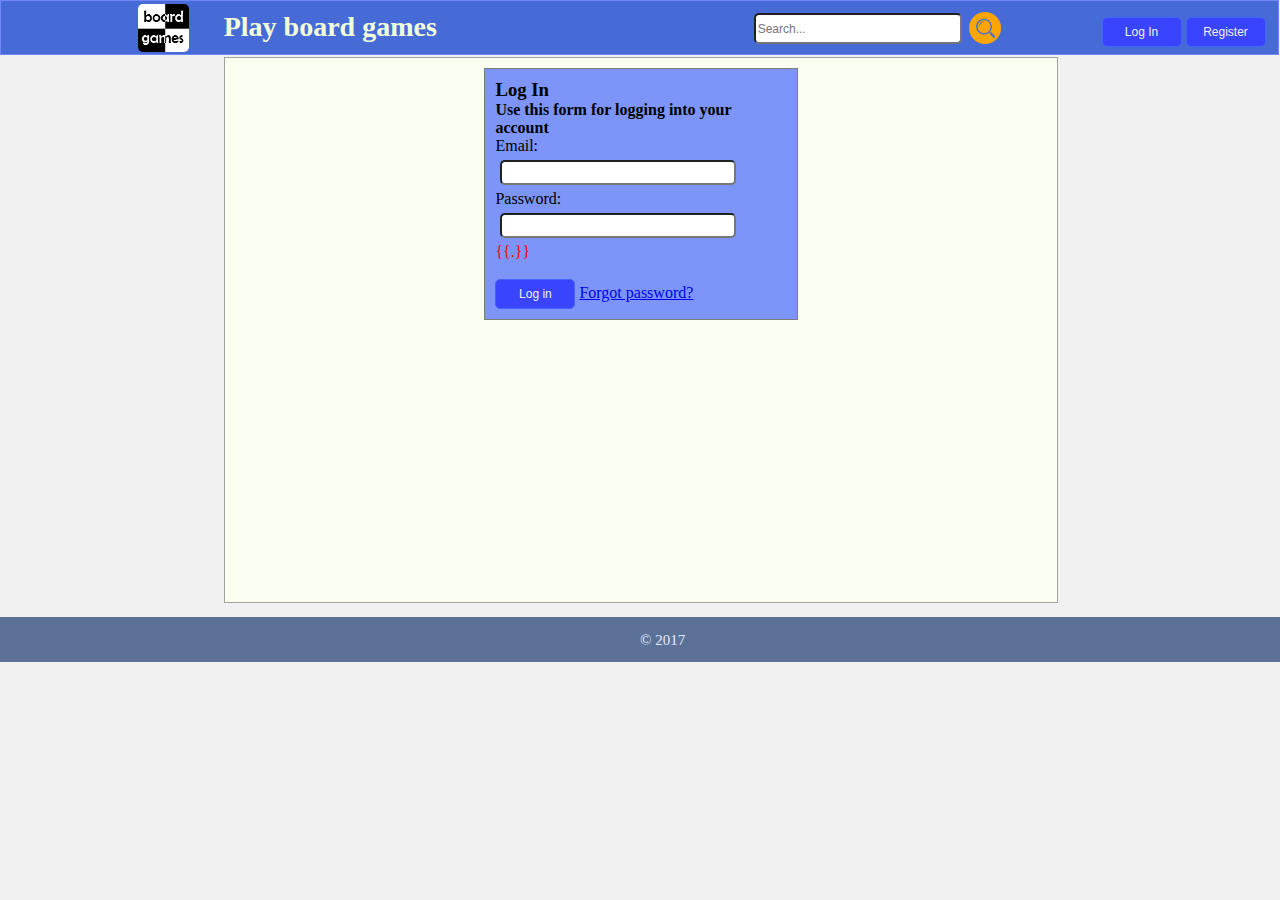
<file: html/login.html>
<!DOCTYPE html>
<html lang="en">
<head>
    <meta charset="UTF-8">
    <title>BGames - Log in</title>
    <link rel="stylesheet" href="../assets/css/common.css">
</head>
<body>
<div class="wrapper">
    <div class="content">
        <div class="header">
            <div class="logo"><a href="/"><img id="logo" src="../assets/img/logo.PNG"></a></div>
            <div class="heading"><h1>Play board games</h1></div>
            <div class="search">
                <form name="search">
                    <input type="text" name="query" placeholder="Search..." id="searchInput">
                    <img id="searchButton" src="../assets/img/search.png" onclick="parentNode.submit()"/>
                </form>
            </div>
            <div class="user">
                <button class="button">
                    <a class="hiddenLink" href="login">Log In</a>
                </button>
                <button class="button">
                    <a class="hiddenLink" href="register">Register</a>
                </button>
            </div>
        </div>
        <div class="center" id="center1">
            <div id="login">
                <h3>
                    Log In
                </h3>
                <h4>
                    Use this form for logging into your account
                </h4>
                <form id="loginForm" method="post">
                    <p>Email:</p>
                    <input class="input" name="email" type="email" required>
                    <p>Password:</p>
                    <input class="input" name="pass" type="password" required>
                    <p class="warn">{{.}}</p>
                    <br>
                    <input class="button" type="submit" value="Log in">
                    <a href="#">Forgot password?</a>
                </form>
            </div>
        </div>
    </div>
</div>
<div class="footer">© 2017</div>
</body>
</html>
</file>
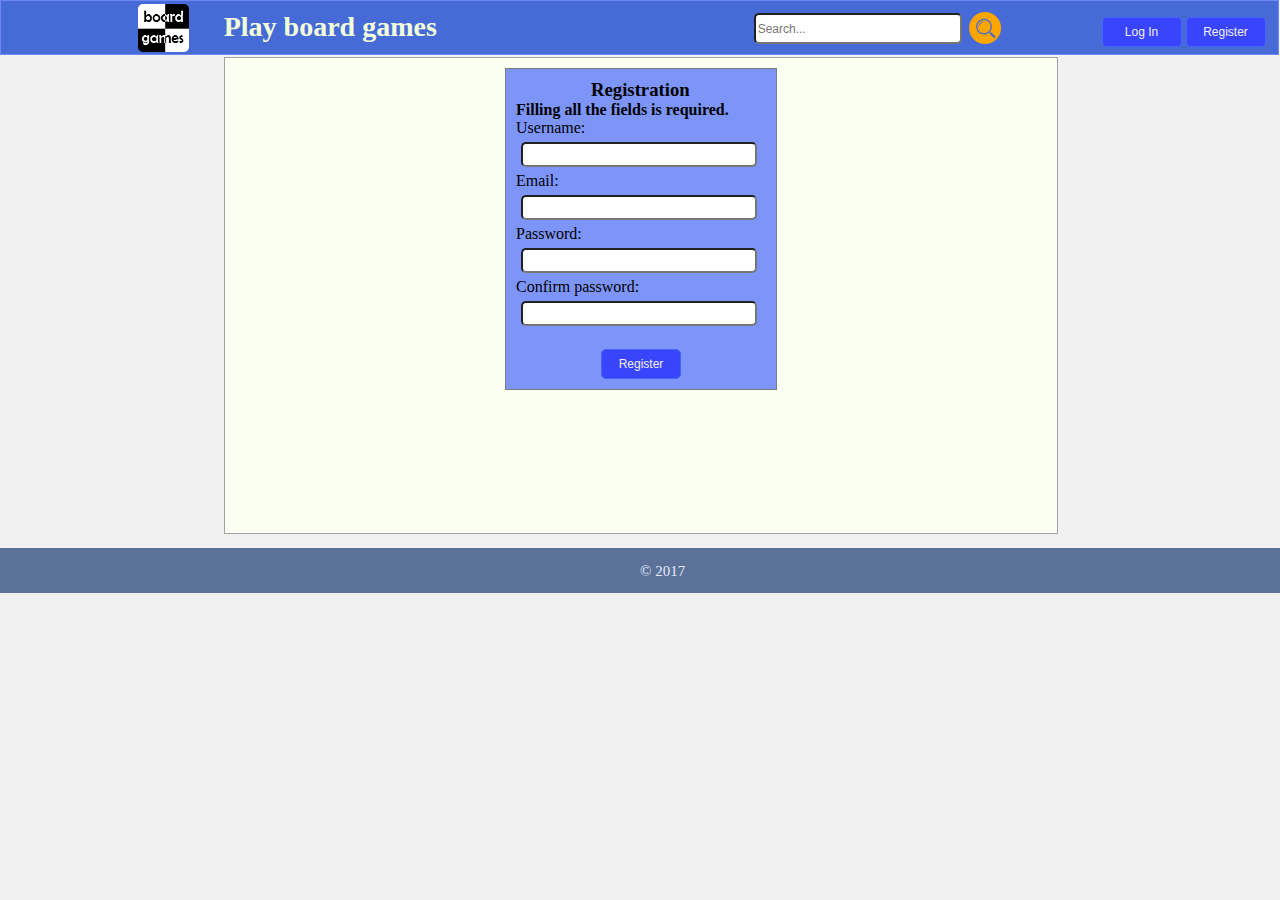
<file: html/register.html>
<!DOCTYPE html>
<html lang="en">
<head>
    <meta charset="UTF-8">
    <title>BGames - Register</title>
    <link rel="stylesheet" href="../assets/css/common.css">
</head>
<body>
<script src="../assets/script/validator.js"></script>
<div class="wrapper">
    <div class="content">
        <div class="header">
            <div class="logo"><a href="/"><img id="logo" src="../assets/img/logo.PNG"></a></div>
            <div class="heading"><h1>Play board games</h1></div>
            <div class="search">
                <form name="search">
                    <input type="text" name="query" placeholder="Search..." id="searchInput">
                    <img id="searchButton" src="../assets/img/search.png" onclick="parentNode.submit()"/>
                </form>
            </div>
            <div class="user">
                <button class="button">
                    <a class="hiddenLink" href="login">Log In</a>
                </button>
                <button class="button">
                    <a class="hiddenLink" href="register">Register</a>
                </button>
            </div>
        </div>
        <div class="center" id="center">
            <div id="register">
                <h3>Registration</h3>
                <h4>Filling all the fields is required.</h4>
                <form id="registerForm" method="post" action="/register">
                    <p>Username:</p>
                    <input onchange="checkUsername()" class="input" id="username" type="text" required>
                    <p class="warn" id="usernameWarn"></p>
                    <p>Email:</p>
                    <input class="input" id="emailInput" type="email" required>
                    <p class="warn" id="emailWarn"></p>
                    <p>Password:</p>
                    <input onchange="checkPassword()" class="input" id="pwd1" type="password" required>
                    <p class="warn" id="passWarn"></p>
                    <p>Confirm password:</p>
                    <input onchange="confirmPassword()" class="input" id="pwd2" type="password" required>
                    <p class="warn" id="confWarn"></p>
                    <br>
                    <input class="button" type="submit" value="Register">
                </form>
            </div>
        </div>
    </div>
</div>
<div class="footer">© 2017</div>
</body>
</html>
</file>
<file: assets/css/common.css>
* {
    margin: 0;
    padding: 0;

}

body {
    background: #f1f1f1;
}

.header {
    float: left;
    width: 99%;
    background: #476BD6;
    /*background-color: #D9C090;*/
    /*padding: 10px;*/
    padding-top: 3px;
    padding-left: 10px;
    border: 1px groove #7087f9;
    box-shadow: #0e1c11 28px;
    height: 50px;
    margin-bottom: 2px;
}

.heading {
    align-content: center;
    color: #f2ffdb;
    font-family: Centaur;
    font-size: 14px;
    float: left;
    padding-top: 7px;
}

.logo {

    float: left;
    border: 2px;
    margin-left: 10%;
}

#logo {
    width: 60%;
    float: left;
    border-radius: 5px;

}

.search {
    float: left;
    position: relative;
    margin-top: 7px;
    margin-left: 25%;
}

#searchInput {
    width: 200px;
    height: 23px;
    font-family: Arial;
    font-size: 12px;
    border-radius: 5px;
    padding: 2px;
    margin-top: 2px;

}

#searchButton {
    float: right;
    width: 32px;
    height: 32px;
    margin-left: 7px;
    margin-top: 1px;
}

.center {
    display: inline-block;
    width: 65%;
    border: 1px solid #a2a2a2;
    background-color: #fafff1;
    margin-left: 3px;
    overflow: hidden
}

.center h1 {
    display: inline-block;
    background-color: #3944ff;
    width: 100%;
    font-family: Arial;
    font-size: 28px;
    color: #ffffff;

}

.leftCol {
    float: left;
    background-color: #ffffff;
    width: 15%;
    border: 1px solid #7d7d7d;
}

.catalogue {
    margin: 10%;
}

.catalogue li {
    display: inline-block;
    background-color: #dddddd;
    font-weight: 100;
    font-size: 16px;
    font-family: "Berlin Sans FB";
    color: black;
    margin-bottom: 4px;
    padding-top: 4px;
    width: 98%;
}

.catalogue li:hover{
    background-color: #7087f9;
    color: black;

}

.catalogue a {
    text-decoration: none;
}

.catalogue a:hover{
    color: inherit;
}

.categoryHeader {
    border-radius: 15px;
    text-align: center;
    color: #4664f9;
    font-family: "Book Antiqua";
    font-size: 16px;
    padding-bottom: 8px;
}

.rightCol {
    width: 18.6%;
    background-color: white;
    float: right;
    border: 1px solid #a2a2a2;
    height: 50%;
}

.noMarkerList {
    list-style-type: none;
}

.user {
    display: inline-block;
    float: right;
    margin: 1%;
}

.button {
    border-radius: 5px;
    border: 1px solid #4664f9;
    height: 30px;
    width: 80px;
    color: #f1f1f1;
    background-color: #3944ff;

    font-size: 12px;
    font-family: Arial;
}

.button:hover {
    border: 1px solid #3e63f9;
    background-color: #1c3fff;
    color: #ffffff;
}

.topGoods {
    margin: 5%;
}

.news {
    margin: 5%;
}

.listItem {
    margin: 5%;
}

.preview {
    padding: 5px;
}

#login {
    border: 1px solid #7d7d7d;
    margin: 10px auto auto;
    width: 35%;
    padding: 10px;
    background-color: #7d95f9;
    font-family: Calibri;
}

.input {
    margin: 5px;
    border-radius: 5px;
    font-family: Arial;
    font-size: large;
}

#loginForm {
}

#center {
    margin-left: 17.5%;
    padding-bottom: 10%;
}

#center1 {
    margin-left: 17.5%;
    padding-bottom: 22%;
}

#register {
    border: 1px solid #7d7d7d;
    margin: 10px auto 15px;
    width: 250px;
    padding: 10px;
    /*margin-bottom: 15px;*/
    background-color: #7d95f9;
    font-family: Calibri;

}

#register h3 {
    padding-left: 30%;
}

#register .button {
  margin-left: 34%;
}

#registerForm {

}

.minorButton {
    border-radius: 15px;
    border: 2px solid #7d7d7d;
    height: 30px;
    width: 100px;
    font-size: 12px;
    font-family: Arial;
}

.description {
    padding: 25px;
}

#propertiesList {
    font-family: Calibri;
}

.hiddenLink {
    text-decoration: none;
    color: inherit;
}

.warn {
    color: red;
}

.previewImageSection {
    width: 35%;
    float: left;
}

.previewInfoSection {
    width: 50%;
    float: left;
}

.previewImage {
    max-height: 100%;
    max-width: 100%;
}

.productsTable {
    width: auto;
    margin: auto;
    border: none;
}

.hidden {
    display: none;
}

.product ul {
    float: right;
}

.footer {
    display: inline-block;
    width: 100%;
    height: 30px;
    background-color: #5c7197;
    color: #e2e9ff;
    font-size: 15px;
    padding-left: 50%;
    margin-top: 10px;
    padding-top: 15px;

}
</file>
